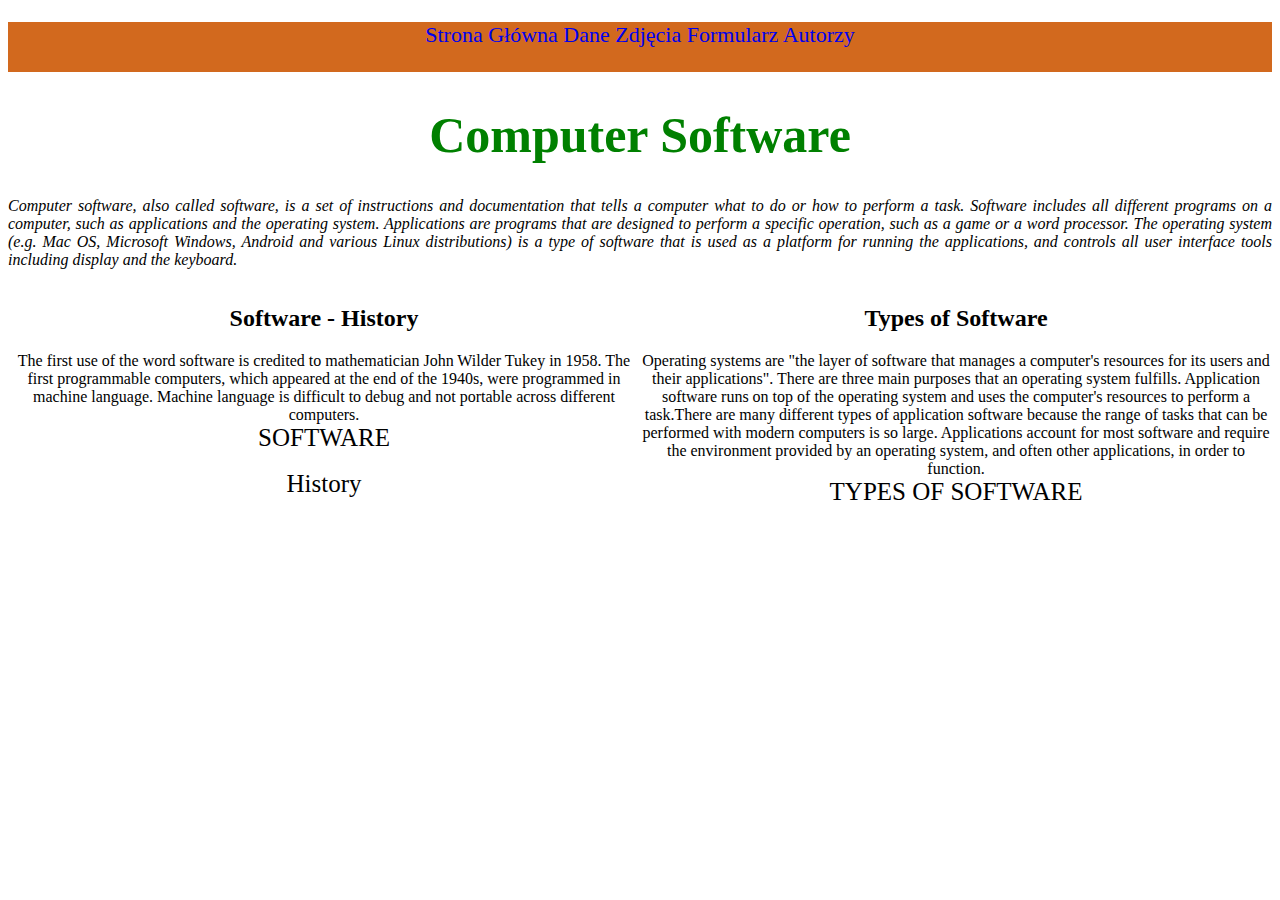
<file: index.html>
<!DOCTYPE html>
<html lang="en">
<head>
    <meta charset="UTF-8">
    <meta name="viewport" content="width=device-width, initial-scale=1.0">
    <title>Computer Software</title>
    <link rel="stylesheet" href="strony.css">
</head>
<body>
    <div id="con">

    <div id="menu">
        <p>
            <a href="index.html">Strona Główna</a>
            <a href="data.html">Dane</a>
            <a href="images.html">Zdjęcia</a>
            <a href="form.html">Formularz</a>
            <a href="autory.html">Autorzy</a>
        </p>
    </div>

    <div id="title">
        <h1>Computer Software</h1>
    </div>

    <div id="text">
        <p>Computer software, also called software, 
        is a set of instructions and documentation that tells a computer what to do or how to perform a task. Software includes all different programs on a computer, 
        such as applications and the operating system. Applications
        are programs that are designed to perform a specific operation, such as a game or a word processor. The operating system (e.g. Mac OS, Microsoft Windows, Android and various Linux distributions) is a type of software that is used as a platform for running the applications, and controls 
        all user interface tools including display and the keyboard. 
        <br />
        </p>
    </div>

    <div id="left">
        <h2>Software - History</h2>
        The first use of the word software is credited to
        mathematician John Wilder Tukey in 1958. 
        The first programmable computers, which appeared at 
        the end of the 1940s, were programmed in machine 
        language. Machine language is difficult to debug 
        and not portable across different computers.
        <br />
        <a id="linki" href="https://en.wikipedia.org/wiki/Software#">SOFTWARE</a>
        <br />
        <br />
        <a id="linki" href="https://en.wikipedia.org/wiki/Software#History"> History</a>
    </div>

    <div id="right">
        <h2>Types of Software</h2>
        <p>Operating systems are "the layer of software that manages a computer's resources for its users and their applications". There are three main purposes that an operating system fulfills. Application software runs on top of the operating system and uses the computer's resources to perform a task.There are many different types of application software because the range of tasks that can be performed with modern computers is so large. Applications account for most software  and require the environment provided by an operating system, and often other applications, in order to function. <br /> 
        <a id="linki" href="https://en.wikipedia.org/wiki/Software"> TYPES OF SOFTWARE</a></p>
    </div>

    </div>
</body>
</html>
</file>
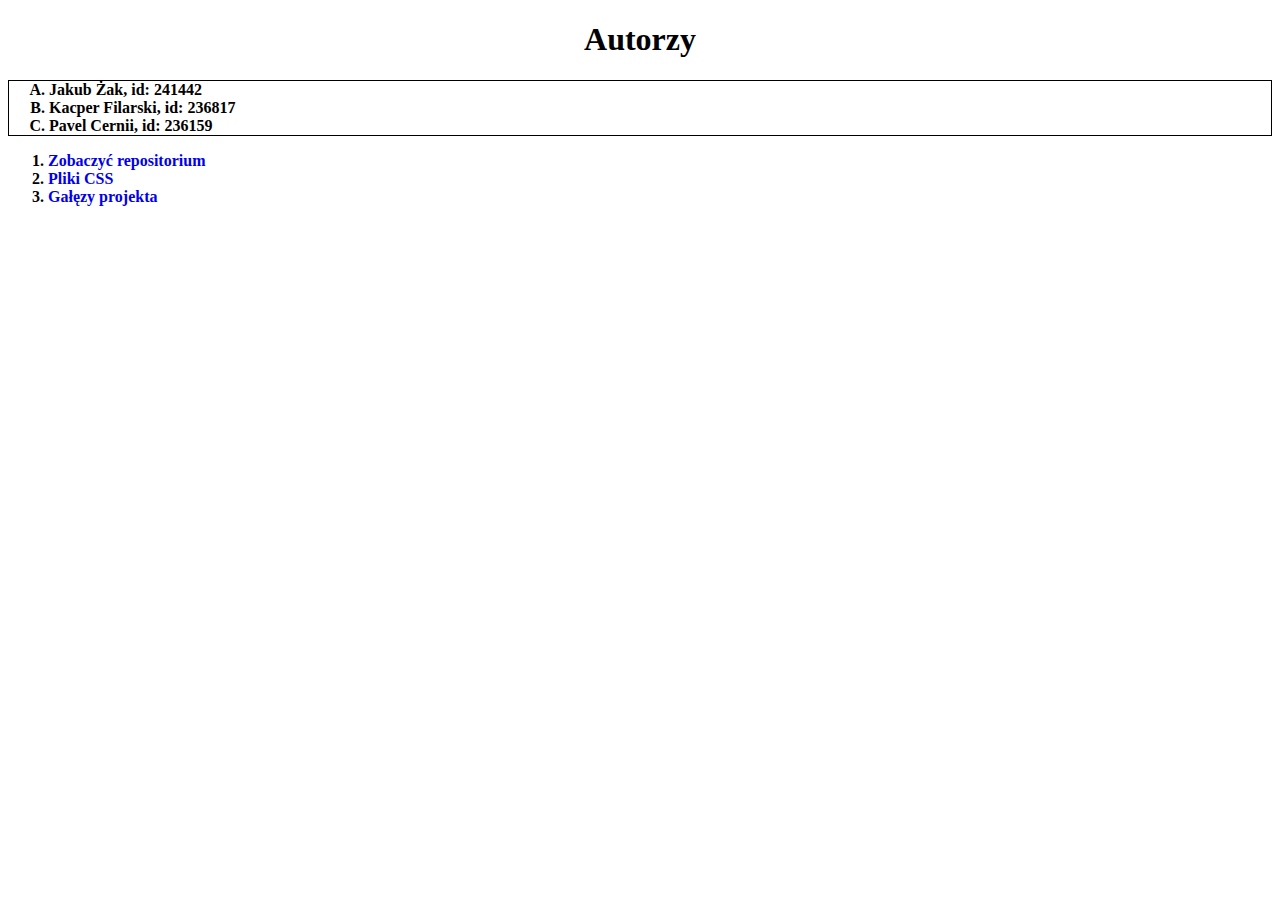
<file: autory.html>
<!DOCTYPE html>
<html lang="en">
<head>
    <meta charset="UTF-8">
    <meta name="viewport" content="width=device-width, initial-scale=1.0">
    <link rel="stylesheet" href="strony.css">
    <title>Autory</title>
</head>
<body>
    <div id="title2">
        <h1>Autorzy</h1>
    </div>
    
    <ol id="lista" type="A">
        <li><b>Jakub Żak</b>, id: 241442</li>
        <li><b>Kacper Filarski</b>, id: 236817 </li>
        <li><b>Pavel Cernii</b>, id: 236159</li>
    </ol>

    <ol>
        <li>
            <a href="https://github.com/JakubZak7/Computer-Software">Zobaczyć repositorium</a>
        </li>
        <li>
            <a href="strony.css">Pliki CSS</a>
        </li>
        <li>
            <a href="https://github.com/JakubZak7/Computer-Software/network">Gałęzy projekta</a>
        </li>
    </ol>


</body>
</html>
</file>
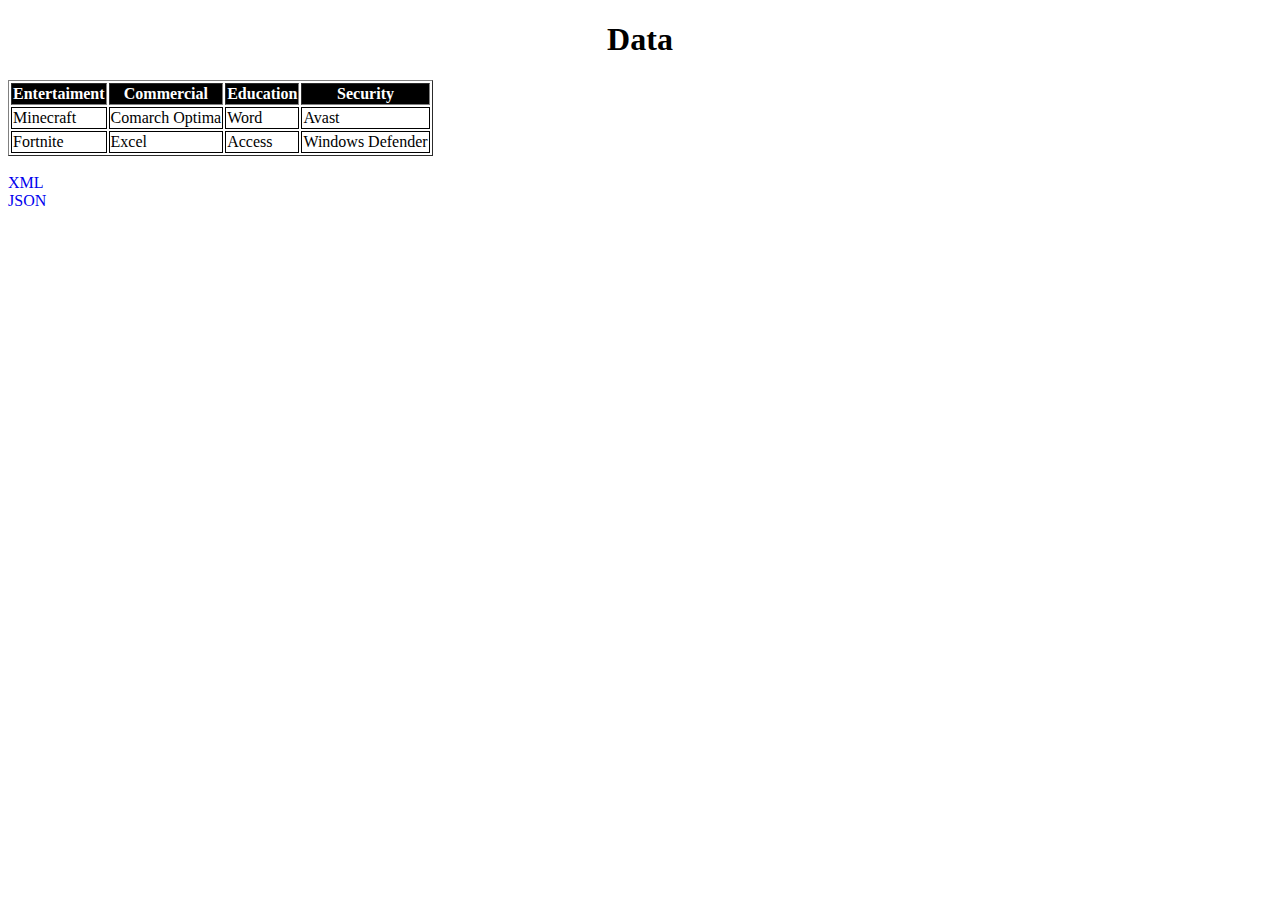
<file: data.html>
<!DOCTYPE html>
<html lang="en">
<head>
    <meta charset="UTF-8">
    <meta name="viewport" content="width=device-width, initial-scale=1.0">
    <link rel="stylesheet" href="strony.css">
    <title>Data</title>
</head>
<body>
    <div id="title2">
        <h1>Data</h1>
    </div>
    <div id="table">
        <table border=1>
            <tr>
            <th>Entertaiment</th>
            <th>Commercial</th>
            <th>Education</th>
            <th>Security</th>
            </tr>
            <tr>
            <td>Minecraft</td>
            <td>Comarch Optima</td>
            <td>Word</td>
            <td>Avast</td>
            </tr>
            <tr>
                <td>Fortnite</td>
                <td>Excel</td>
                <td>Access</td>
                <td>Windows Defender</td>
                </tr>             
        </table>
    </div><br />
    <div id="link">
        <a href="data.xml">XML</a><br />
        <a href="data.json">JSON</a>
    </div>
</body>
</html>
</file>
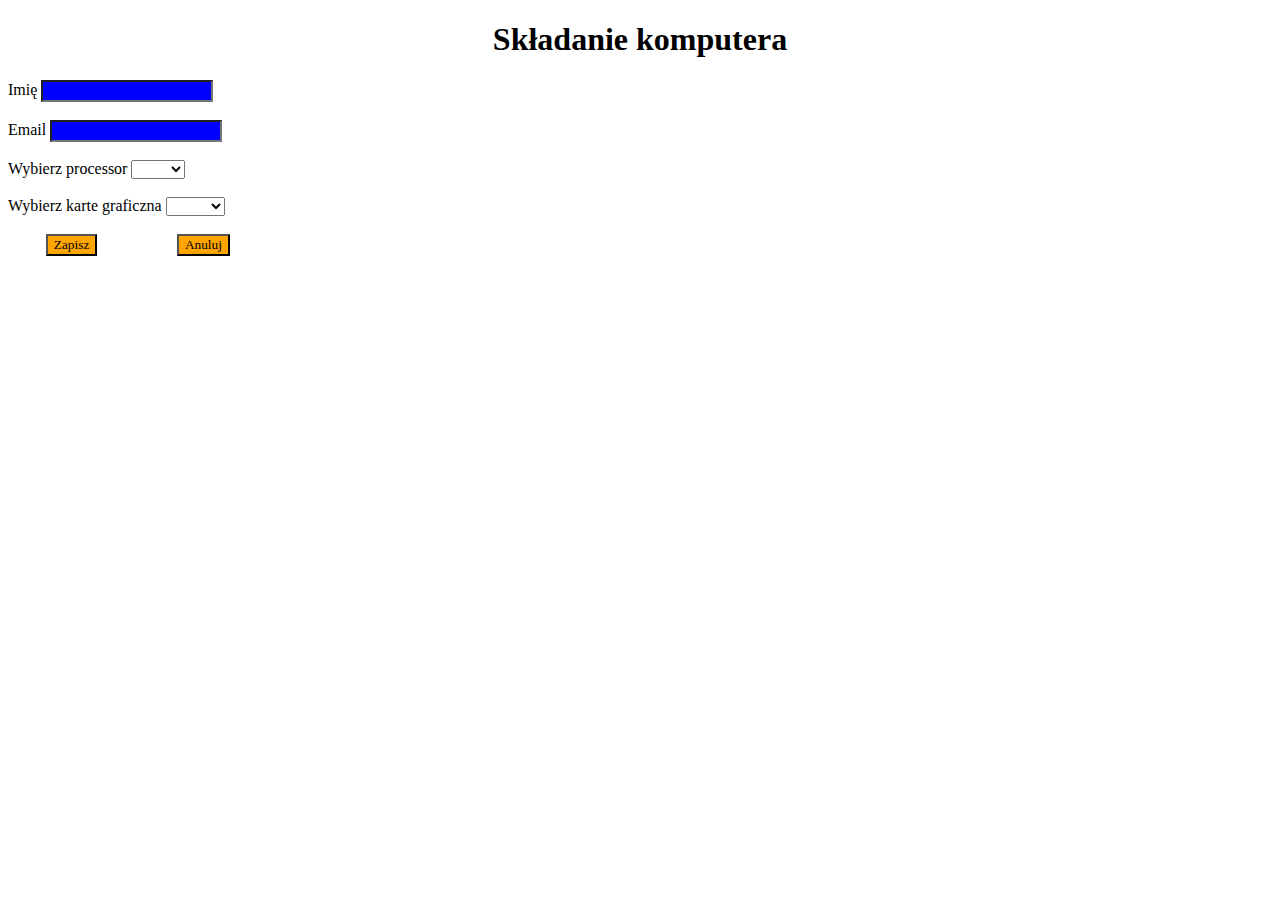
<file: form.html>
<!DOCTYPE html>
<html lang="en">
<head>
    <meta charset="UTF-8">
    <meta name="viewport" content="width=device-width, initial-scale=1.0">
    <link rel="stylesheet" href="strony.css">
    <title>Form</title>
</head>
<body>
    <div id="title2">
        <h1>Składanie komputera</h1>
    </div>
    <form>
        <label for="name">Imię</label>
        <input type="text" id="name" name="name"><br><br>

        <label for="Email">Email</label>
        <input type="email" id="email" name="email"><br><br>

        <label for="processor">Wybierz processor</label>
        <select name="processor" id="processor">
            <option value="empty"></option>
            <option value="intel">Intel</option>
            <option value="amd">AMD</option>
        </select><br><br>

        <label for="karta">Wybierz karte graficzna</label>
        <select name="karty" id="karty">
            <option value="empty"></option>
            <option value="nvidia">Nvidia</option>
            <option value="amd">AMD</option>
        </select><br><br>

        <button type="submit">Zapisz</button>
        <button type="reset">Anuluj</button>
    </form>
</body>
</html>
</file>
<file: strony.css>
*{
    font-family: verdana;
}

#menu{
    background-color: chocolate;
    text-align: center;
    font-size: 22px;
    width: 100%;
    height: 50px;
}

a{
    text-decoration: none;
}

#title{
    color:green;
    text-align: center;
    font-size: 25px;
}

#text{
    margin-top: 1px;
    margin-bottom: 1px;
    font-style: italic;
    width: 100%;
    text-align: justify;
}

#left{
    float: left;
    width: 50%;
    text-align: center;
}

#right{
    float: left;
    width: 50%;
    text-align: center;
}

#linki{
    text-align: center;
    font-size: 25px;
    color: black;
}

#linki:hover{
    background-color: blue;
}

#title2{
    text-align: center;
    margin-bottom: 1px;
}

td{
    border: 1px solid black;
}

th{
    color: white;
    background-color: black;
}

img{
    width: 150px;
    height: 100px;
    margin-right: 1cm;
    margin-left: 1cm;
    border: 1px solid black;
}


input[type="text"],input[type="email"]{
     background-color: blue;
}

button[type="submit"],button[type="reset"]{
    background-color: orange;
    margin-left: 1cm;
    margin-right: 1cm;
}

#lista{    
    border: 1px solid black;
}

li{
    font-weight: bold;
}

@media screen and (max-width: 800px){
    #left,#right{
        clear: both;
        width: 100%;
    }
}
</file>
